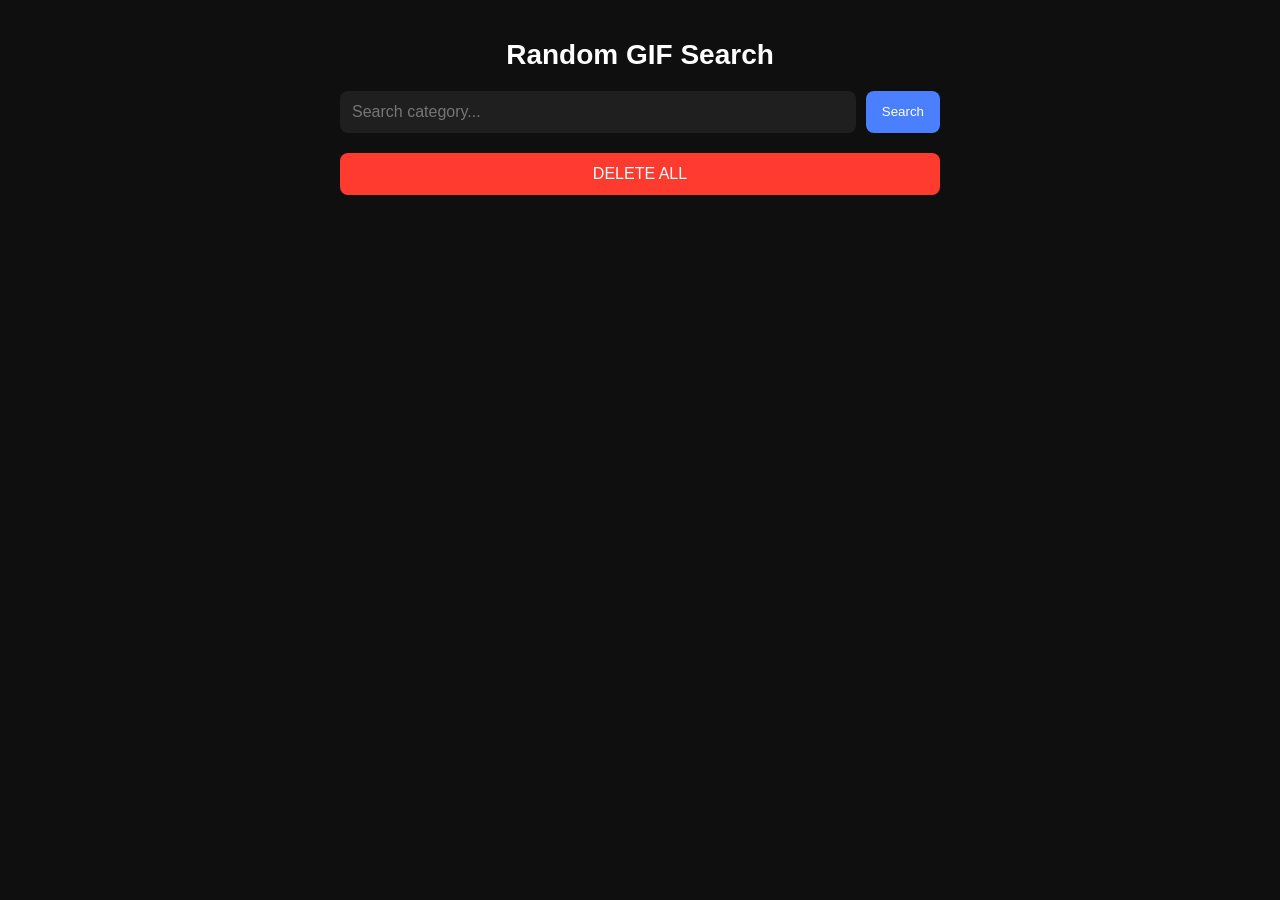
<file: gif/index.html>
<!DOCTYPE html>
<html lang="en">
<head>
  <meta charset="UTF-8">
  <title>Gifs</title>
  <link rel="stylesheet" href="style.css">
</head>
<body>

  <div class="container">
    <h1>Random GIF Search</h1>

    <form id="gifForm" class="gif-form">
      <input type="text" id="searchInput" placeholder="Search category...">
      <button type="submit">Search</button>
    </form>

    <button id="deleteAllBtn" class="delete-all">DELETE ALL</button>

    <div id="gifContainer" class="gif-container"></div>
  </div>

  <script src="script.js"></script>
</body>
</html>
</file>
<file: gif/style.css>
/* Global Dark Theme */
body {
  background: #0f0f0f;
  font-family: Arial, sans-serif;
  color: #f0f0f0;
  margin: 0;
  padding: 0;
}

/* Main Centered Container */
.container {
  max-width: 600px;
  margin: auto;
  padding: 20px;
}

/* Header */
h1 {
  text-align: center;
  margin-bottom: 20px;
  color: #ffffff;
  font-size: 28px;
}

/* Form */
.gif-form {
  display: flex;
  gap: 10px;
  margin-bottom: 20px;
}

.gif-form input {
  flex: 1;
  padding: 12px;
  border-radius: 8px;
  border: none;
  outline: none;
  background: #1f1f1f;
  color: white;
  font-size: 16px;
}

.gif-form button {
  padding: 12px 16px;
  border: none;
  border-radius: 8px;
  background: #4a7fff;
  color: white;
  cursor: pointer;
  transition: 0.2s;
}

.gif-form button:hover {
  background: #6a94ff;
}

/* DELETE ALL Button */
.delete-all {
  width: 100%;
  padding: 12px;
  background: #ff3b30;
  color: white;
  border: none;
  border-radius: 8px;
  font-size: 16px;
  cursor: pointer;
  margin-bottom: 20px;
  transition: 0.2s;
}

.delete-all:hover {
  background: #ff534c;
}

/* GIF Container */
.gif-container {
  display: flex;
  flex-direction: column;
  gap: 20px;
}

/* Each GIF Wrapper */
.gif-box {
  display: flex;
  align-items: center;
  background: #1a1a1a;
  padding: 15px;
  border-radius: 12px;
  box-shadow: 0 0 10px #00000085;
}

.gif-box img {
  max-width: 150px;
  border-radius: 8px;
}

/* Delete Button on GIF */
.delete-btn {
  margin-left: 15px;
  padding: 10px 12px;
  background: #ff453a;
  border: none;
  border-radius: 8px;
  color: white;
  cursor: pointer;
  transition: 0.2s;
}

.delete-btn:hover {
  background: #ff5d55;
}

/* 📱 Mobile-friendly adjustments */
@media (max-width: 480px) {

  h1 {
    font-size: 24px;
  }

  .gif-form {
    flex-direction: column;
  }

  .gif-form button {
    width: 100%;
  }

  .gif-box {
    flex-direction: column;
    text-align: center;
  }

  .delete-btn {
    margin: 10px 0 0;
    width: 100%;
  }

  .delete-all {
    font-size: 15px;
  }
}
</file>
